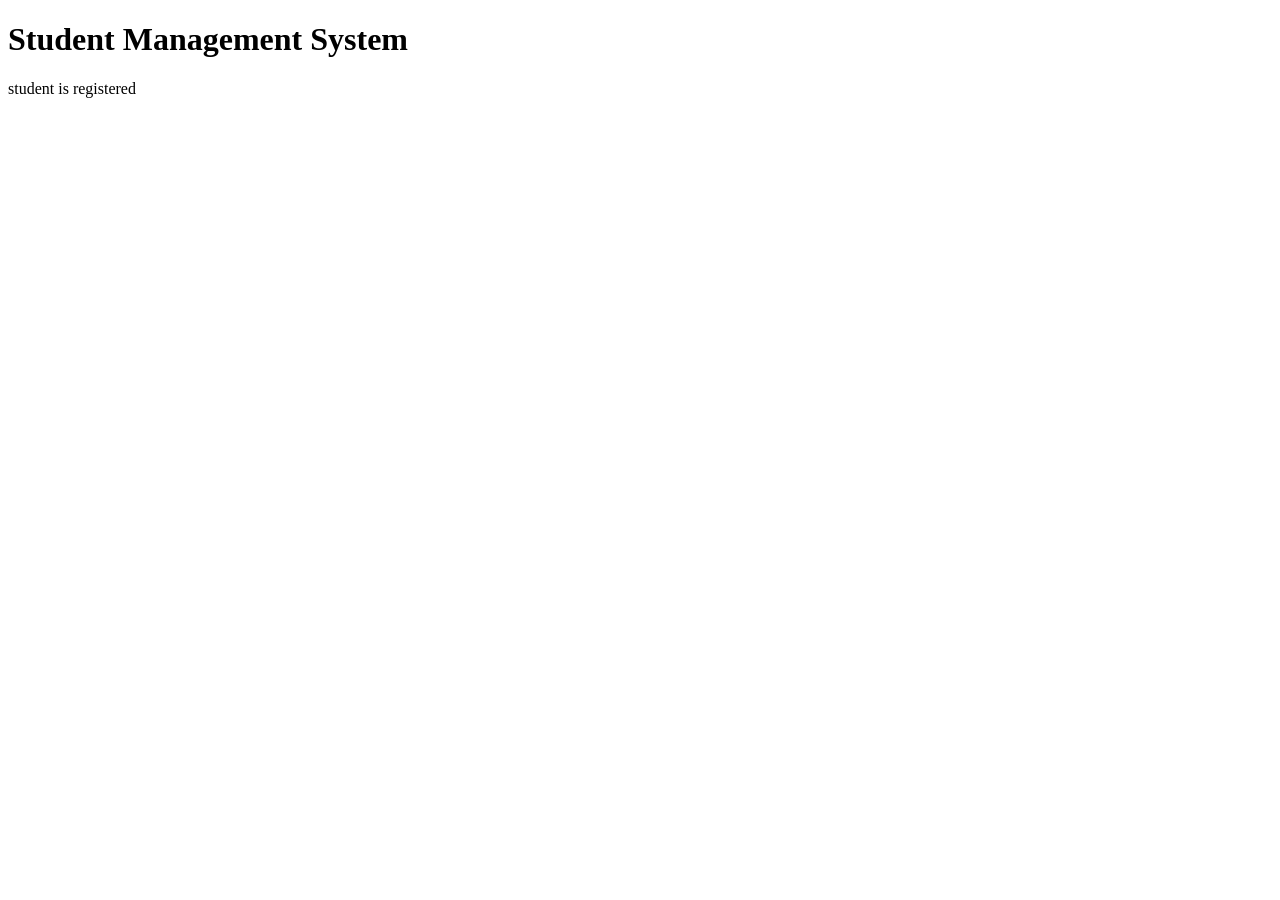
<file: index.html>
<!DOCTYPE html>
<html lang="en">
<head>
    <meta charset="UTF-8">
    <meta name="viewport" content="width=device-width, initial-scale=1.0">
    <title>Student Mangagement</title>
</head>
<body>
    <h1>Student Management System</h1>
    <p>student is registered</p>
</body>
</html>
</file>
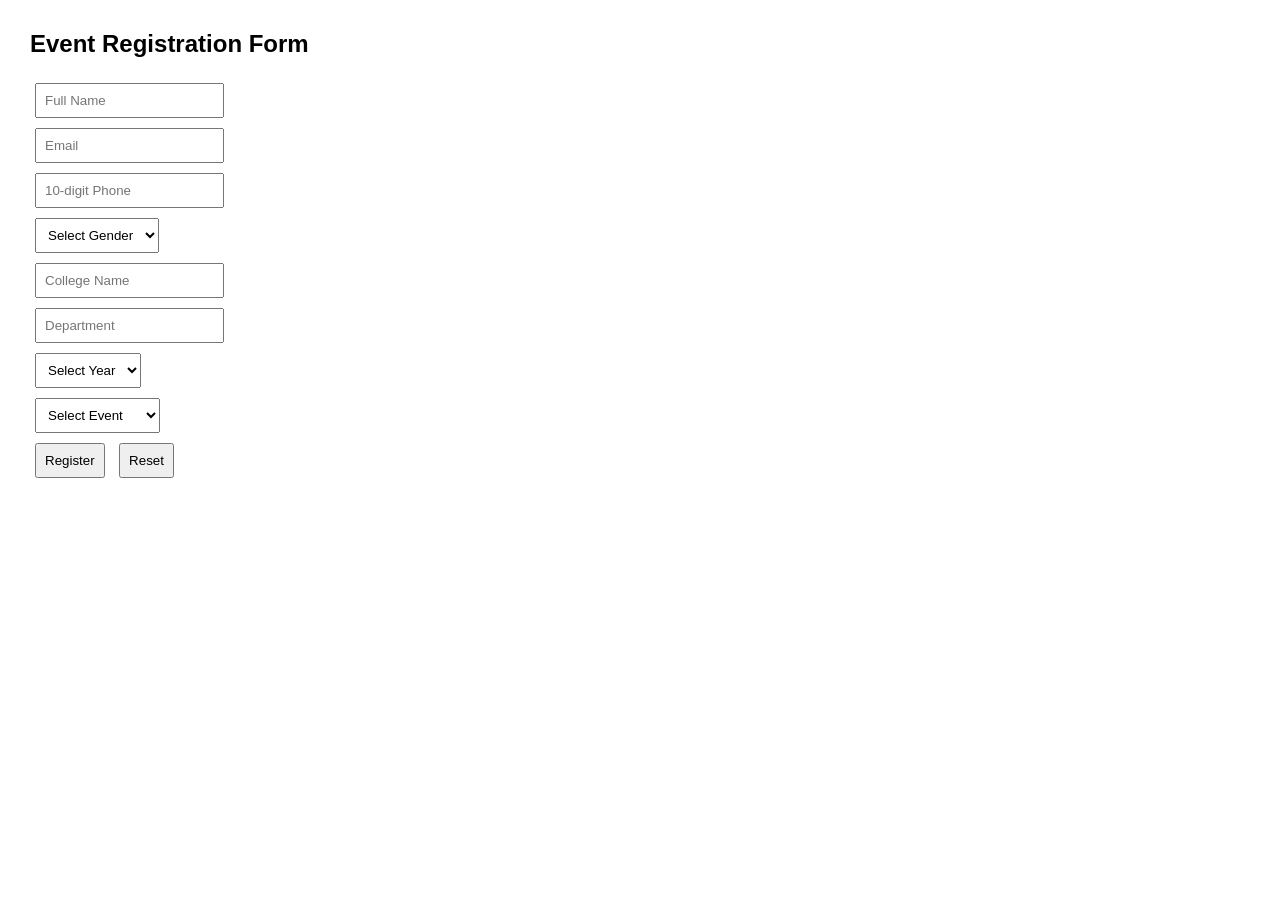
<file: Simple/s5/index.html>
<!DOCTYPE html>
<html>
<head>
    <title>Event Registration</title>
    <link rel="stylesheet" href="style.css">
</head>

<body>

    <h2>Event Registration Form</h2>

    <form id="registrationForm">

        <input id="name" placeholder="Full Name">
        <br>

        <input id="email" placeholder="Email">
        <br>

        <input id="phone" placeholder="10-digit Phone">
        <br>

        <select id="gender">
            <option value="">Select Gender</option>
            <option>Male</option>
            <option>Female</option>
            <option>Other</option>
        </select>
        <br>

        <input id="college" placeholder="College Name">
        <br>

        <input id="department" placeholder="Department">
        <br>

        <select id="year">
            <option value="">Select Year</option>
            <option>1st Year</option>
            <option>2nd Year</option>
            <option>3rd Year</option>
            <option>4th Year</option>
        </select>
        <br>

        <select id="event">
            <option value="">Select Event</option>
            <option>Workshop</option>
            <option>Hackathon</option>
            <option>Technical Quiz</option>
        </select>
        <br>

        <button type="submit">Register</button>
        <button type="reset">Reset</button>

    </form>

    <p id="message"></p>

    <script src="script.js"></script>

</body>
</html>
</file>
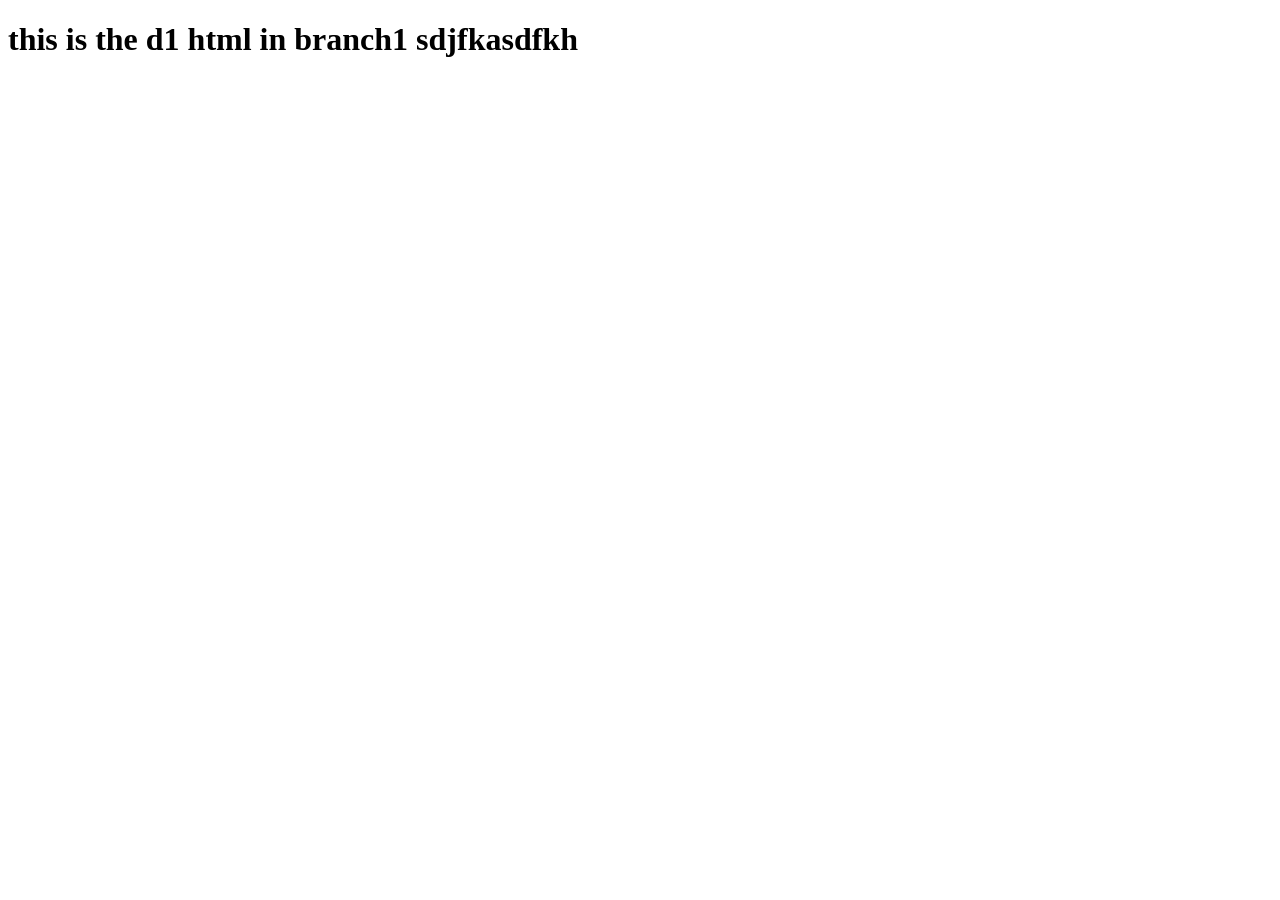
<file: d1.html>
<!DOCTYPE html>
<html lang="en">
<head>
    <meta charset="UTF-8">
    <meta name="viewport" content="width=device-width, initial-scale=1.0">
    <title>Document</title>
</head>
<body>
    <h1>this is the d1 html in branch1 sdjfkasdfkh </h1>
</body>
</html>
</file>
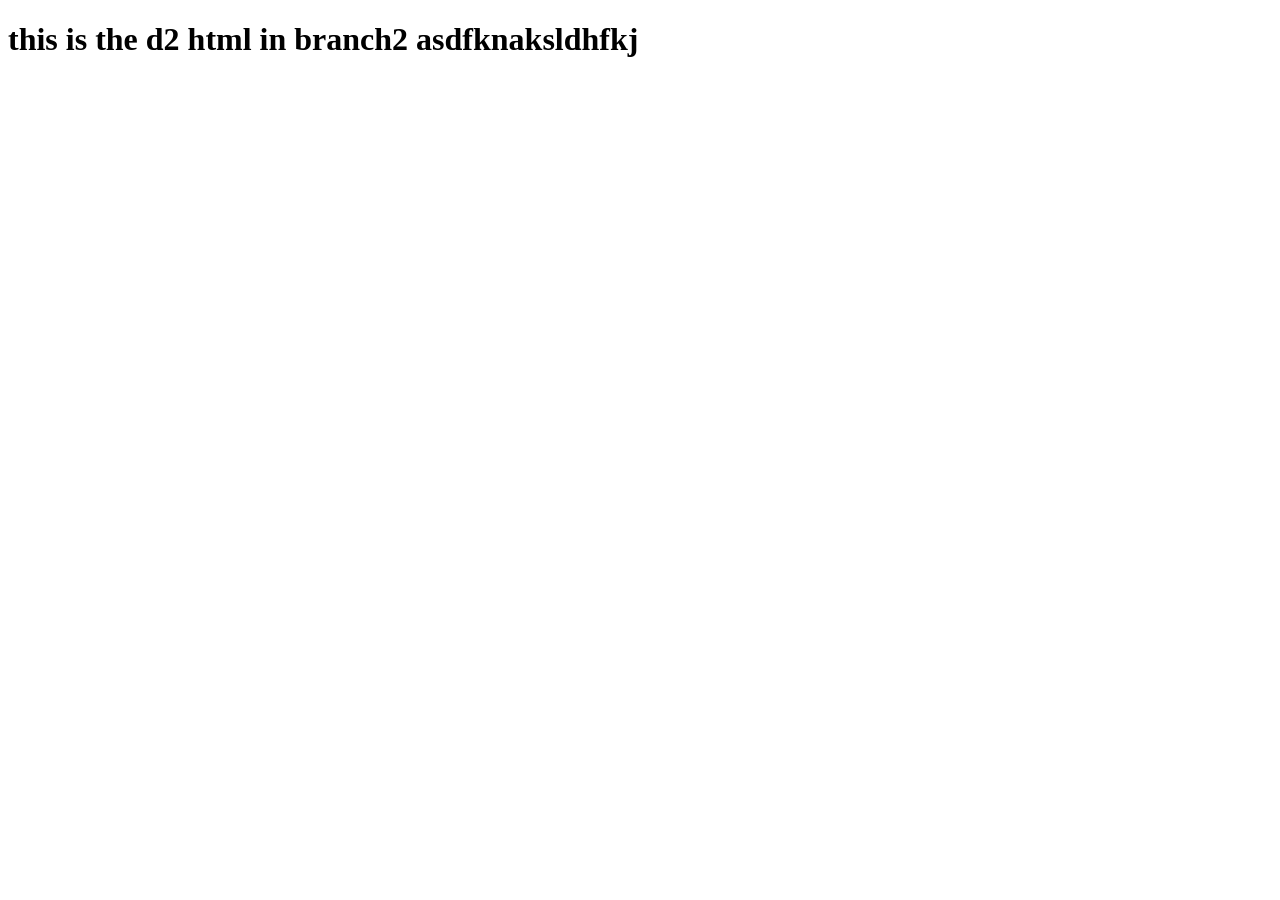
<file: d2.html>
<!DOCTYPE html>
<html lang="en">
<head>
    <meta charset="UTF-8">
    <meta name="viewport" content="width=device-width, initial-scale=1.0">
    <title>Document</title>
</head>
<body>
    <h1>this is the d2 html in branch2 asdfknaksldhfkj</h1>
</body>
</html>
</file>
<file: Simple/s5/style.css>
body {
    font-family: Arial;
    margin: 30px;
}

input,
select,
button {
    margin: 5px;
    padding: 8px;
}

button {
    cursor: pointer;
}

#message {
    font-weight: bold;
}
</file>
